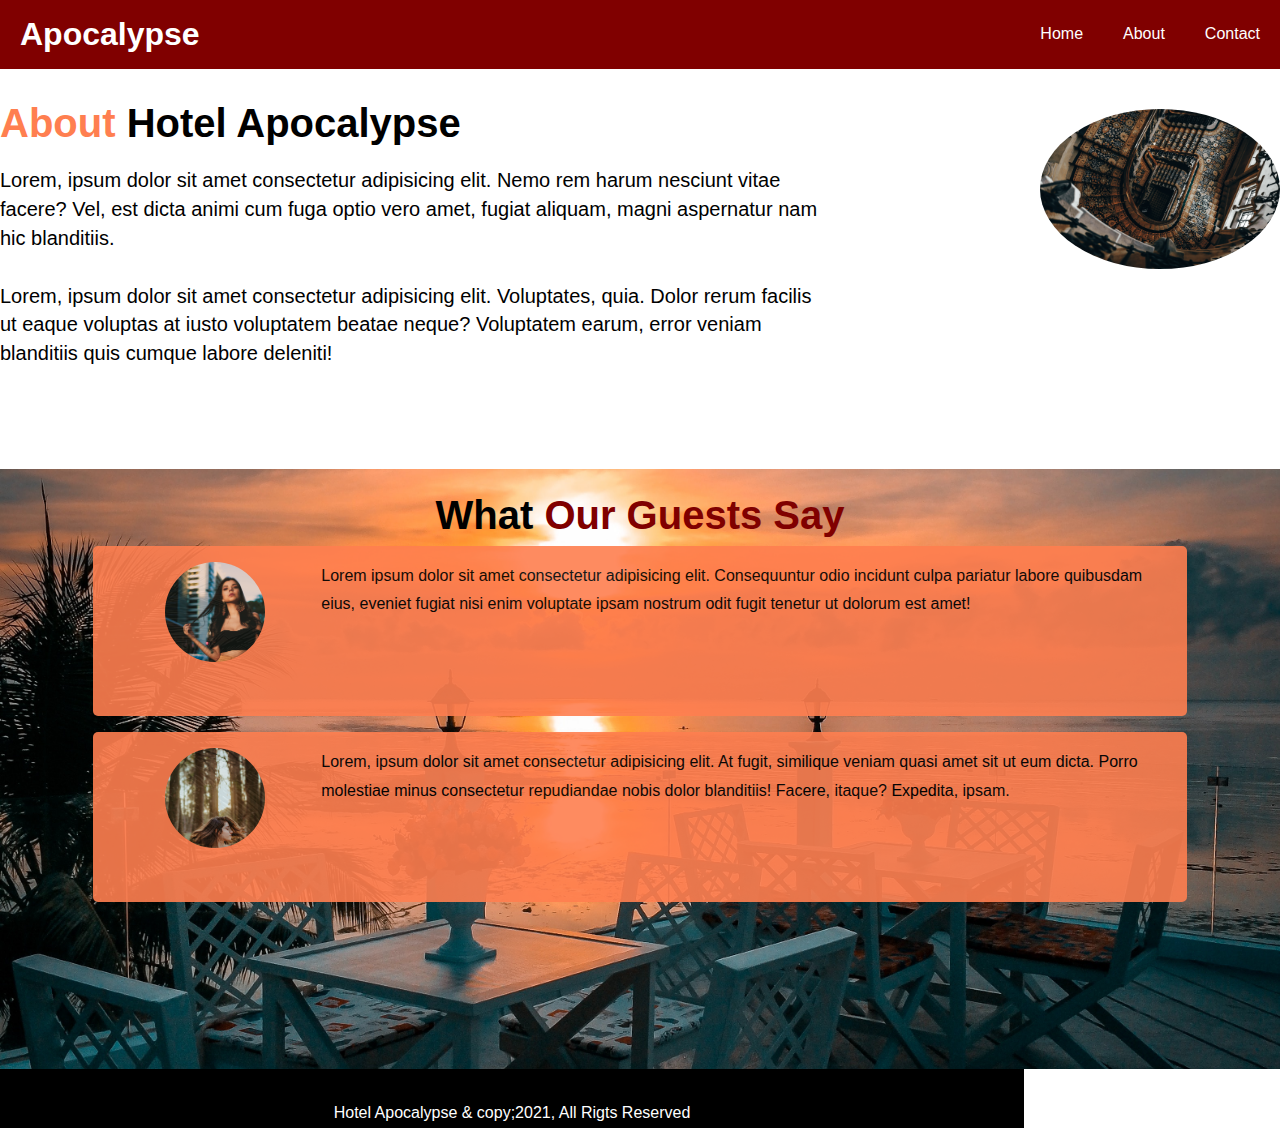
<file: about.html>
<!DOCTYPE html>
<html>
  <head>
    <title>Hotel Apocalypse|About</title>
    <meta
      name="description"
      content="Welcome to the most popular hotel in chittagong."
    />
    <meta
      name="keywords"
      content="Hotel,Hotel Apocalypse,chittagong,bangladesh"
    />
    <link rel="stylesheet" href="css/style.css" />
  </head>
  <body>
    <nav class="navboss">
    <nav class="style">
      <div class="container">
        <h1 class="logo">Apocalypse</h1>
        <ul>
          <li><a href="index.html">Home</a></li>
          <li><a href="about.html">About</a></li>
          <li><a href="contact.html">Contact</a></li>
        </ul>
      </div>
    </nav>
    </nav>
    <section>
      <div class="aboutcontainer">
        <div class="left" class="abouttext">
          <h1 class="current"><span class="now">About</span> Hotel Apocalypse</h1><br>
          <p class="lorem">
            Lorem, ipsum dolor sit amet consectetur adipisicing elit. Nemo rem
            harum nesciunt vitae facere? Vel, est dicta animi cum fuga optio
            vero amet, fugiat aliquam, magni aspernatur nam hic blanditiis.
          </p>
          <br />
          <p class="lorem">
            Lorem, ipsum dolor sit amet consectetur adipisicing elit.
            Voluptates, quia. Dolor rerum facilis ut eaque voluptas at iusto
            voluptatem beatae neque? Voluptatem earum, error veniam blanditiis
            quis cumque labore deleniti!
          </p>
        </div>
          <div class="right">
            <img
              class="rightimage"
              src="./image.jpg/pexels-yoss-cinematic-2555533.jpg"
              alt="hotel image"
            />
          </div>
        </div>
      </div>
    </section>
    <div class="clr"></div>


    <section class="section2">
      <div class="main">
        <h5 class="h5"><span class="span5">What</span> Our Guests Say</h5>
        <div class="box_1">
          <div class="img_holder">
            <img src="./image.jpg/pexels-myicahel-tamburini-1152994.jpg" alt="human">
          </div>
          <p>Lorem ipsum dolor sit amet consectetur adipisicing elit. Consequuntur odio incidunt culpa pariatur labore quibusdam eius, eveniet fugiat nisi enim voluptate ipsam nostrum odit fugit tenetur ut dolorum est amet!</p>
        </div>
        <div class="box_1">
          <div class="img_holder">
            <img src="./image.jpg/pexels-juliana-stein-1898555.jpg" alt="human">
          </div>
          <p>Lorem, ipsum dolor sit amet consectetur adipisicing elit. At fugit, similique veniam quasi amet sit ut eum dicta. Porro molestiae minus consectetur repudiandae nobis dolor blanditiis! Facere, itaque? Expedita, ipsam.</p>
        </div>
      </div>
    </section>
  </body>
  <div class="indexclearabout"></div>
  <footer>
    <p class="footer">Hotel Apocalypse & copy;2021, All Rigts Reserved</p>
  </footer>
</html>
</file>
<file: css/style.css>
* {
  margin: 0;
  padding: 0;
  box-sizing: border-box;
}
.container {
  margin: auto;
  max-width: 1800px;
  overflow: auto;
}
body {
  font-family: Arial, Helvetica, sans-serif;
  line-height: 1.8em;
}
a {
  color: black;
  text-decoration: none;
}
.style {
  color: white;
  background-color: maroon;
  overflow: auto;
}
.style a {
  color: white;
}
.logo {
  float: left;
  padding: 20px;
}
.style ul {
  list-style: none;
  float: right;
}
.style ul li {
  float: left;
}
.style ul li a {
  display: block;
  padding: 20px;
  text-align: center;
}
.style ul li a:hover {
  color: darkred;
  background-color: black;
  font-size: 20px;
}
.div1 {
  background: url("../image.jpg/pexels-chan-walrus-941861.jpg") no-repeat
    center/cover;
  height: 500px;
}
.div3 {
  color: white;
  text-align: center;
  padding-top: 150px;
}
.div3 h1 {
  font-size: 60px;
  line-height: 1.5em;
}
.enjoy {
  color: orangered;
}
.holyday {
  color: gray;
}
.div3 p {
  color: white;
  font-size: 27px;
  line-height: 1.7em;
  padding: 10px 10px;
  font: bold;
  display: inline;
  background-color: maroon;
}
.aclass {
  display: inline-block;
  font-size: 35px;
  padding: 10px 10px;
  font: bold;
  display: inline;
  background-color: black;
  color: antiquewhite;
}
.aclass:hover {
  color: black;
  background-color: maroon;
}
.section {
  height: 400px;
}
.image {
  background: url("../image.jpg/pexels-pixabay-53464.jpg") no-repeat
    center/cover;
  width: 50%;
  float: left;
  height: 100%;
}
.content {
  font-family: Arial, Helvetica, sans-serif;
  float: right;
  width: 50%;
  height: 100%;
  color: white;
  background-color: black;
  padding: 50px 30px;
  text-align: center;
  overflow: hidden;
}
.paragraph {
  padding-top: 40px;
}
.readmore {
  font: bold;
  font-size: 30px;
  color: white;
  text-align: center;
  padding: 15px 20px;
}
.history {
  color: coral;
}
.text {
  font-size: 42px;
}
.readmore:hover {
  color: black;
  background-color: maroon;
}
.box {
  float: left;
  width: 33.3%;
  padding: 50px;
  text-align: center;
  height: 400px;
}
.box i {
  margin-top: 20px;
  margin-bottom: 20px;
}
.footer {
  text-align: center;
  padding-top: 30px;
  color: white;
  background-color: black;
}
#free:hover {
  color: coral;
  background-color: maroon;
}
#great:hover {
  color: white;
  background-color: black;
}
.indexclear {
  clear: both;
}
/* About page */
/* 1st section */
/* .navboss {
  padding: 20px 0;
  background-color: maroon;
  font-size: 30px;
}
.navboss:hover {
  font-size: 35px;
} */
.aboutcontainer {
  height: 400px;
  display: flex;
  flex-direction: row;
  padding-top: 40px;
  margin-left: 0;
}
.current {
  font-family: Arial, Helvetica, sans-serif;
  font-size: 40px;
}
.now {
  color: coral;
}
.lorem {
  font-size: 20px;
}
.rightimage {
  border-radius: 70%;
}
/*section 2*/
.h5 {
  text-align: center;
  font-size: 40px;
  color: maroon;
  font: bold;
  font-family: Arial, Helvetica, sans-serif;
}
.span5 {
  color: black;
}
.section2 {
  background: url("../image.jpg/pexels-jhency-xang-3789045.jpg") no-repeat
    center/cover;
  padding: 2rem;
  display: flex;
  flex-direction: column;
}
.box_1 {
  width: 90%;
  height: 50%;
  background-color: coral;
  display: flex;
  margin: 1rem auto;
  padding: 1rem;
  opacity: 0.9;
  border-radius: 5px;
}

p {
  width: 80%;
}
.title {
  text-align: center;
  font-size: 30px;
  color: white;
}
.img_holder {
  display: inline-block;
  margin: 0 auto;
  width: 100px;
  height: 100px;
  overflow: hidden;
  border-radius: 100px;
}
.section2 p {
  display: inline-block;
}
img {
  height: 10rem;
}
.indexclearabout {
  background-color: black;
  margin-right: 0;
}
/* contact page */
.section2 {
  height: 600px;
  background: url("../image.jpg/pexels-jhency-xang-3789045.jpg") no-repeat
    center/cover;
}
h3 {
  font-family: Arial, Helvetica, sans-serif;
  font-size: 50px;
  padding: 25px 20px;
}
.coralcontact {
  color: coral;
}
.contactp {
  font-family: Arial, Helvetica, sans-serif;
  font-size: 20px;
  color: maroon;
  padding: 10px 20px;
}
.namediv {
  margin-bottom: 20px;
  margin-left: 20px;
}
.namediv label {
  display: block;
  margin-bottom: 5px;
  font-size: 20px;
  font: bold;
}
.namediv input {
  width: 100%;
  padding: 10px;
  border: 1px solid gray;
}
.namediv textarea {
  width: 100%;
  padding: 10px;
  border: 1px solid gray;
  height: 150px;
}
.namediv input:focus {
  outline: none;
  border-color: coral;
}
.namediv textarea:focus {
  outline: none;
  border-color: coral;
}
.submit {
  padding: 5px 15px;
  margin-left: 20px;
  background-color: black;
  color: white;
  font-size: 30px;
  font-family: Arial, Helvetica, sans-serif;
}
.submit:hover {
  color: black;
  background-color: maroon;
}
#sectionicon5 {
  color: white;
  background-color: black;
}
</file>
